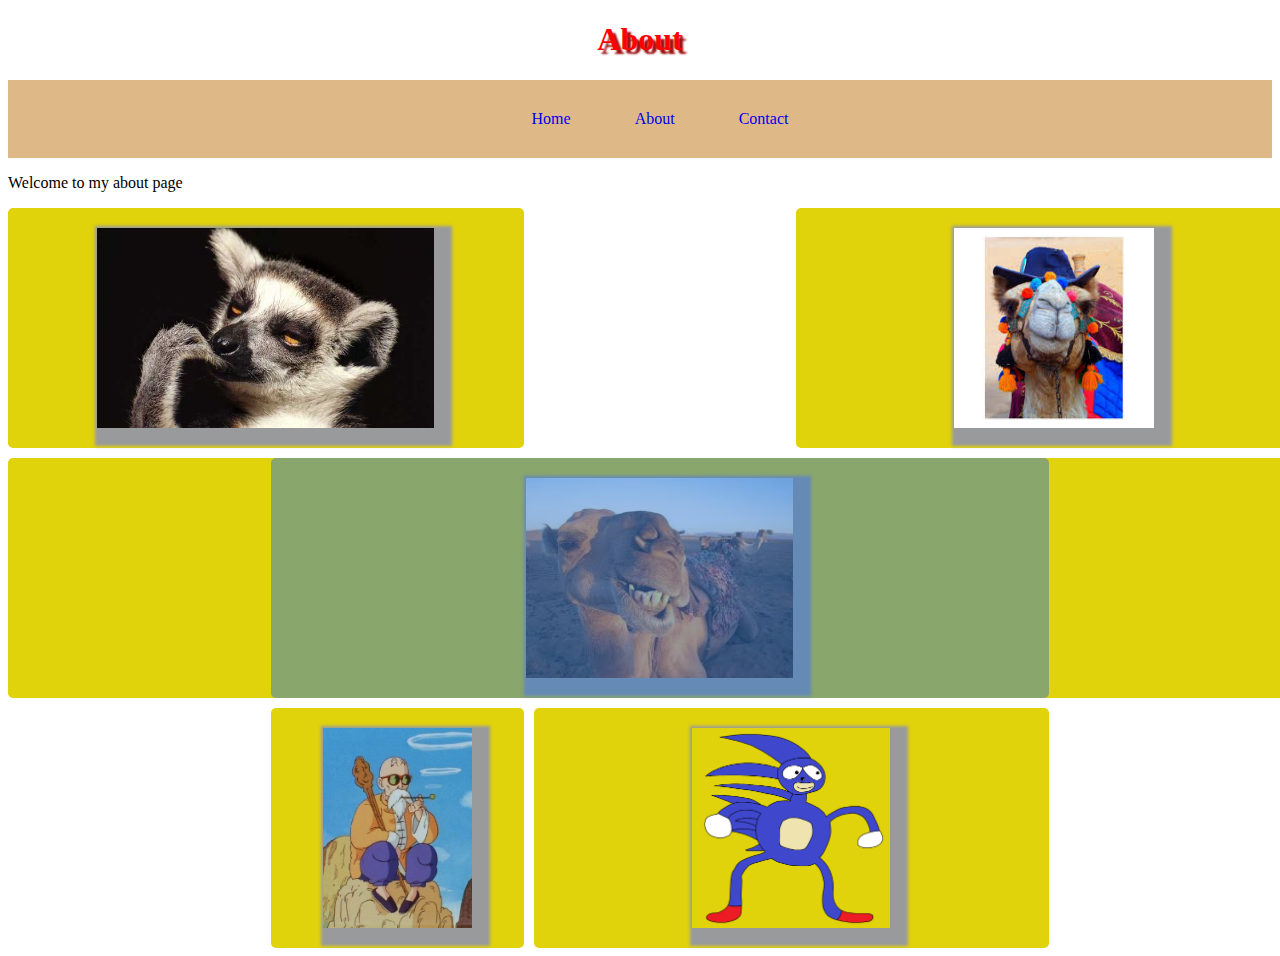
<file: about.html>
<!DOCTYPE html>
<html lang="en">
<head>
    <meta charset="UTF-8">
    <meta name="viewport" content="width=device-width, initial-scale=1.0">
    <title> My About Page</title>
    <link rel="stylesheet" href="Style.css">
</head>
<body>
    <h1> About</h1>
    <header>
        <nav>
            <ul>
              <a href="index.html"> <li>Home
    
              </li></a> 
              <a href="about.html">   <li>About
    
              </li></a>
             <a href="contact.html">  <li> Contact
                 
             </li></a>
            </ul>
        </nav>
    </header>
    
    <p>Welcome to my about page</p>
    <div class="wrapper">
        <div class="Box a"><img src="lemur1.jpg" alt=" lemur" height="200px"></div>
        <div class="Box b"><img src="camel.jpg" alt="camel" height="200px"></div>
        <div class="Box c"><img src="Camel Power.jpg" alt="Camel Smile" height="200px"></div>
        <div class="Box d"><img src="Master_Roshi_Anime.jpg" alt=" Roshi"  height="200px"></div>
        <div class="Box e"><img src="sanic.jpg" alt=" Sanic" height="200px"></div>
        <div class="Box f"></div>
      </div>
</body>
</html>
</file>
<file: Style.css>
h1 { 
  text-align: center;
color: red; 
text-shadow: 4px 4px 2px rgb(155, 12, 12)
}

.title { 
 color:rgb(16, 87, 218)   
};



#italic {color:
     pink;}

     #bob{color: royalblue;}


    nav{
      background-color: burlywood;
      text-align: center;
    }

   .nav-wrapper{

    background-color: rgb(0, 255, 170);
   }
    a{
      text-decoration-line: none;
    }

    nav ul {
      list-style: none;
    }

    nav li {
      display: inline-block;
      padding: 30px;
    }

     .container 
     { border: 10px dashed rgb(14, 179, 171);
        margin-top: 50px 5px 25px 0px;
      padding:30px 0px 10px 35px;
     }


     .box { 
       height: 200px;
       width:200px;
       background:blue;
       margin:10px;
     }

     @keyframes fadeMe {
       0%{
         opacity: 1;
       }
       100%{
         opacity: 0;
       }
     }


     #box1{
       animation-name: fadeMe ;
       animation-duration: 4s;
       animation-iteration-count: infinite;
       animation-timing-function: linear;
     }

     @keyframes rotation {
      0% { transform:rotate( 90deg) ;}
      50% { transform:rotate( 180deg) ;}
      100% { transform:rotate( 360deg) ;} 
     }
      #box2{
     animation-name: rotation;
     animation-duration: 2s;
     animation-iteration-count: 4s;
     animation-timing-function: ease-in-out;
     border-radius: 10%;
     background-image: radial-gradient( circle, purple , orange, green, gray, red );
      }

     @keyframes getBigger{ 
      0% { transform:scale(1); } 
      50% { transform:scale(2); } 
      100% { transform:scale(.5); } 
     }


     #box3 {
       animation: getBigger infinite 8s linear; 
       border-radius: 50%;
       background:  darkmagenta;
     }

     @keyframes changeColors {
       0%{ background-color: darkturquoise;}
       25%{ background-color: violet;}
       50%{ background-color: lime;}
       75%{ background-color: rgb(219, 68, 8);}
       100%{ background-color: silver;}
     }

     #box4 { 
       animation: changeColors 3s 2s forwards;

     }

     @keyframes moveBox{
       0% { left: 0px; top: 0px;}
       25% { left: 100px; top: 0px;}
       50% { left: 100px; top: 200px;}
       75% { left: 0px; top: 200px;}
       100% { left: 0px; top: 0px;}
     }

     #box5 {
       position: relative;
       background: gold;
       animation: moveBox 5s 3s;
     }

     #box6 {
       top:10px;
       left:20px;
       position: relative;
     }


    

     .circle-img{ 
     border-radius:  50%;
     }

     img{
       box-shadow: 8px 8px 3px 10px rgb(153, 154, 156) ;
     }

     .flex {
       margin:30px;
       border: 3px solid rgb(49, 0, 128);
       display: flex;
       flex-wrap: wrap;
       justify-content: space-around;
       flex-direction:row;
       }

       .contact-box{
         display:flex;
         justify-content:center;
       }
      
      .row{
        margin:30px;
      }

      .input-field{
        margin: 20px;
      }

       form input, textarea, button {
         display: block;
         margin: 30px;
       }


       .wrapper {
        display: grid;
        grid-gap: 10px;
        grid-template-columns: repeat(5, [col] 20% ) ;
        grid-template-rows: repeat(3, [row] auto  );
        background-color: #fff;
        color: #444;
    }

    .Box {
        background-color: rgb(224, 210, 11);
        color: #fff;
        border-radius: 5px;
        padding: 20px;
        font-size: 150%;
        z-index:10;

    }

    .a {
        grid-column: col / span  2;
        grid-row: row ;
        display:flex;
        justify-content: center;
    }
    .b {
        grid-column: col 4 / span  2 ;
        grid-row: row ;
        display:flex;
        justify-content: center;
    }
    .c {
        grid-column: col /span 5;
        grid-row: row 2 ;
        display:flex;
        justify-content: center;
        background-image: linear-gradient( orange, brown,yellow, red,) ;
    }
    .d {
        grid-column: col 2 / span  1 ;
        grid-row: row 3 ;
        display:flex;
        justify-content: center;
        
    }

    .e {
        grid-column: col 3 / span  2;
        grid-row: row 3;
        display:flex;
        justify-content: center;
    }

    .f {
        grid-column: col 2 / span 3;
        grid-row: row 2  ;
        display:flex;
        justify-content: center;
        background-color: rgba(49,121,207, 0.5);
        z-index: 20;
        background-image: linear-gradient(brown yellow,orange,red);
    }
</file>
